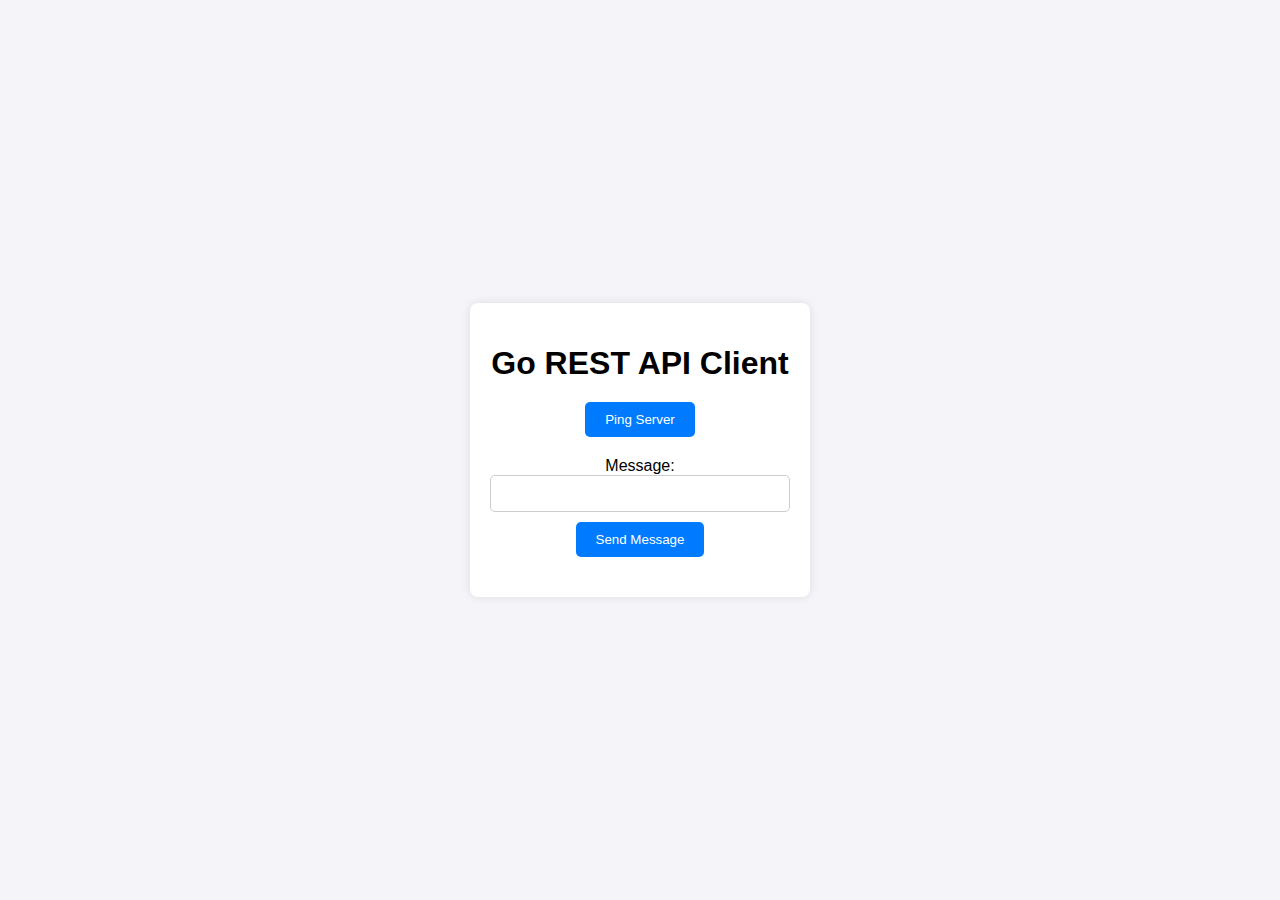
<file: web/templates/index.html>
<!DOCTYPE html>
<html lang="en">
<head>
    <meta charset="UTF-8">
    <meta name="viewport" content="width=device-width, initial-scale=1.0">
    <title>Go REST API Client</title>
    <style>
        body {
            font-family: Arial, sans-serif;
            background-color: #f4f4f9;
            margin: 0;
            padding: 0;
            display: flex;
            justify-content: center;
            align-items: center;
            height: 100vh;
        }

        .container {
            background: #fff;
            padding: 20px;
            border-radius: 8px;
            box-shadow: 0 0 10px rgba(0, 0, 0, 0.1);
            width: 300px;
            text-align: center;
        }

        h1 {
            margin-bottom: 20px;
        }

        .ping-section, .message-section {
            margin-bottom: 20px;
        }

        button {
            background-color: #007bff;
            color: #fff;
            border: none;
            padding: 10px 20px;
            cursor: pointer;
            border-radius: 5px;
        }

        button:hover {
            background-color: #0056b3;
        }

        input[type="text"] {
            padding: 10px;
            width: calc(100% - 22px);
            margin-bottom: 10px;
            border: 1px solid #ccc;
            border-radius: 5px;
        }

        p {
            margin-top: 10px;
        }

    </style>
</head>
<body>
<div class="container">
    <h1>Go REST API Client</h1>
    <div class="ping-section">
        <a href="http://127.0.0.1:8000/ping"><button>Ping Server</button></a>
        <p id="pingResult"></p>
    </div>
    <div class="message-section">
        <form id="messageForm" method="post" action="http://127.0.0.1:8000/saveMessage">
            <label for="message">Message:</label>
            <input type="text" id="message" name="message" required>
            <button type="submit">Send Message</button>
        </form>
        <p id="messageResult"></p>
    </div>
</div>
</body>
</html>
</file>
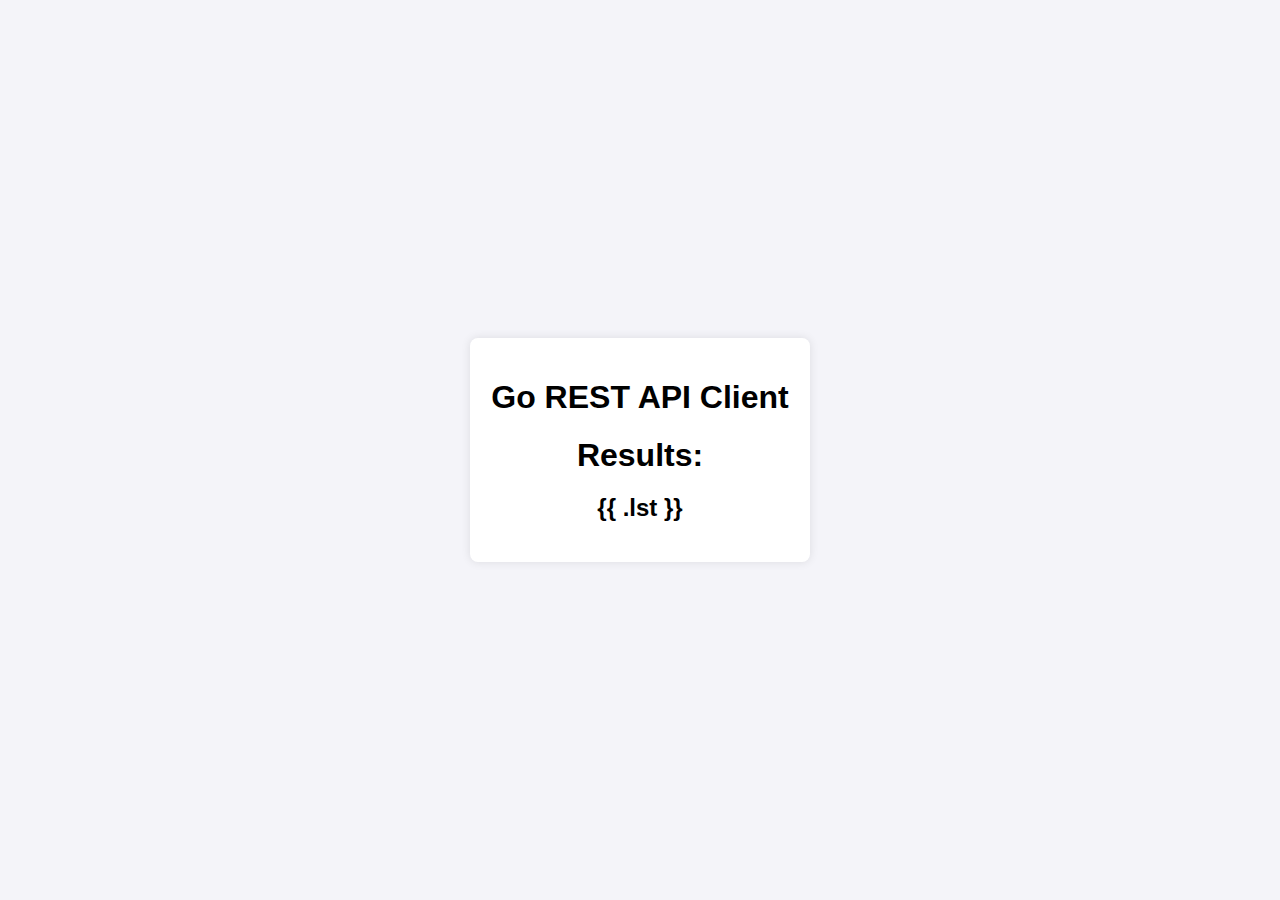
<file: web/templates/respMessage.html>
<!DOCTYPE html>
<html lang="en">
<head>
    <meta charset="UTF-8">
    <meta name="viewport" content="width=device-width, initial-scale=1.0">
    <title>Go REST API Client</title>
    <style>
        body {
            font-family: Arial, sans-serif;
            background-color: #f4f4f9;
            margin: 0;
            padding: 0;
            display: flex;
            justify-content: center;
            align-items: center;
            height: 100vh;
        }

        .container {
            background: #fff;
            padding: 20px;
            border-radius: 8px;
            box-shadow: 0 0 10px rgba(0, 0, 0, 0.1);
            width: 300px;
            text-align: center;
        }

        h1 {
            margin-bottom: 20px;
        }

        button {
            background-color: #007bff;
            color: #fff;
            border: none;
            padding: 10px 20px;
            cursor: pointer;
            border-radius: 5px;
        }

        button:hover {
            background-color: #0056b3;
        }

        input[type="text"] {
            padding: 10px;
            width: calc(100% - 22px);
            margin-bottom: 10px;
            border: 1px solid #ccc;
            border-radius: 5px;
        }

        p {
            margin-top: 10px;
        }

    </style>
</head>
<body>
<div class="container">
    <h1>Go REST API Client</h1>

    <h1>Results:</h1>
    <h2>{{ .lst }}</h2>

</div>
</body>
</html>
</file>
